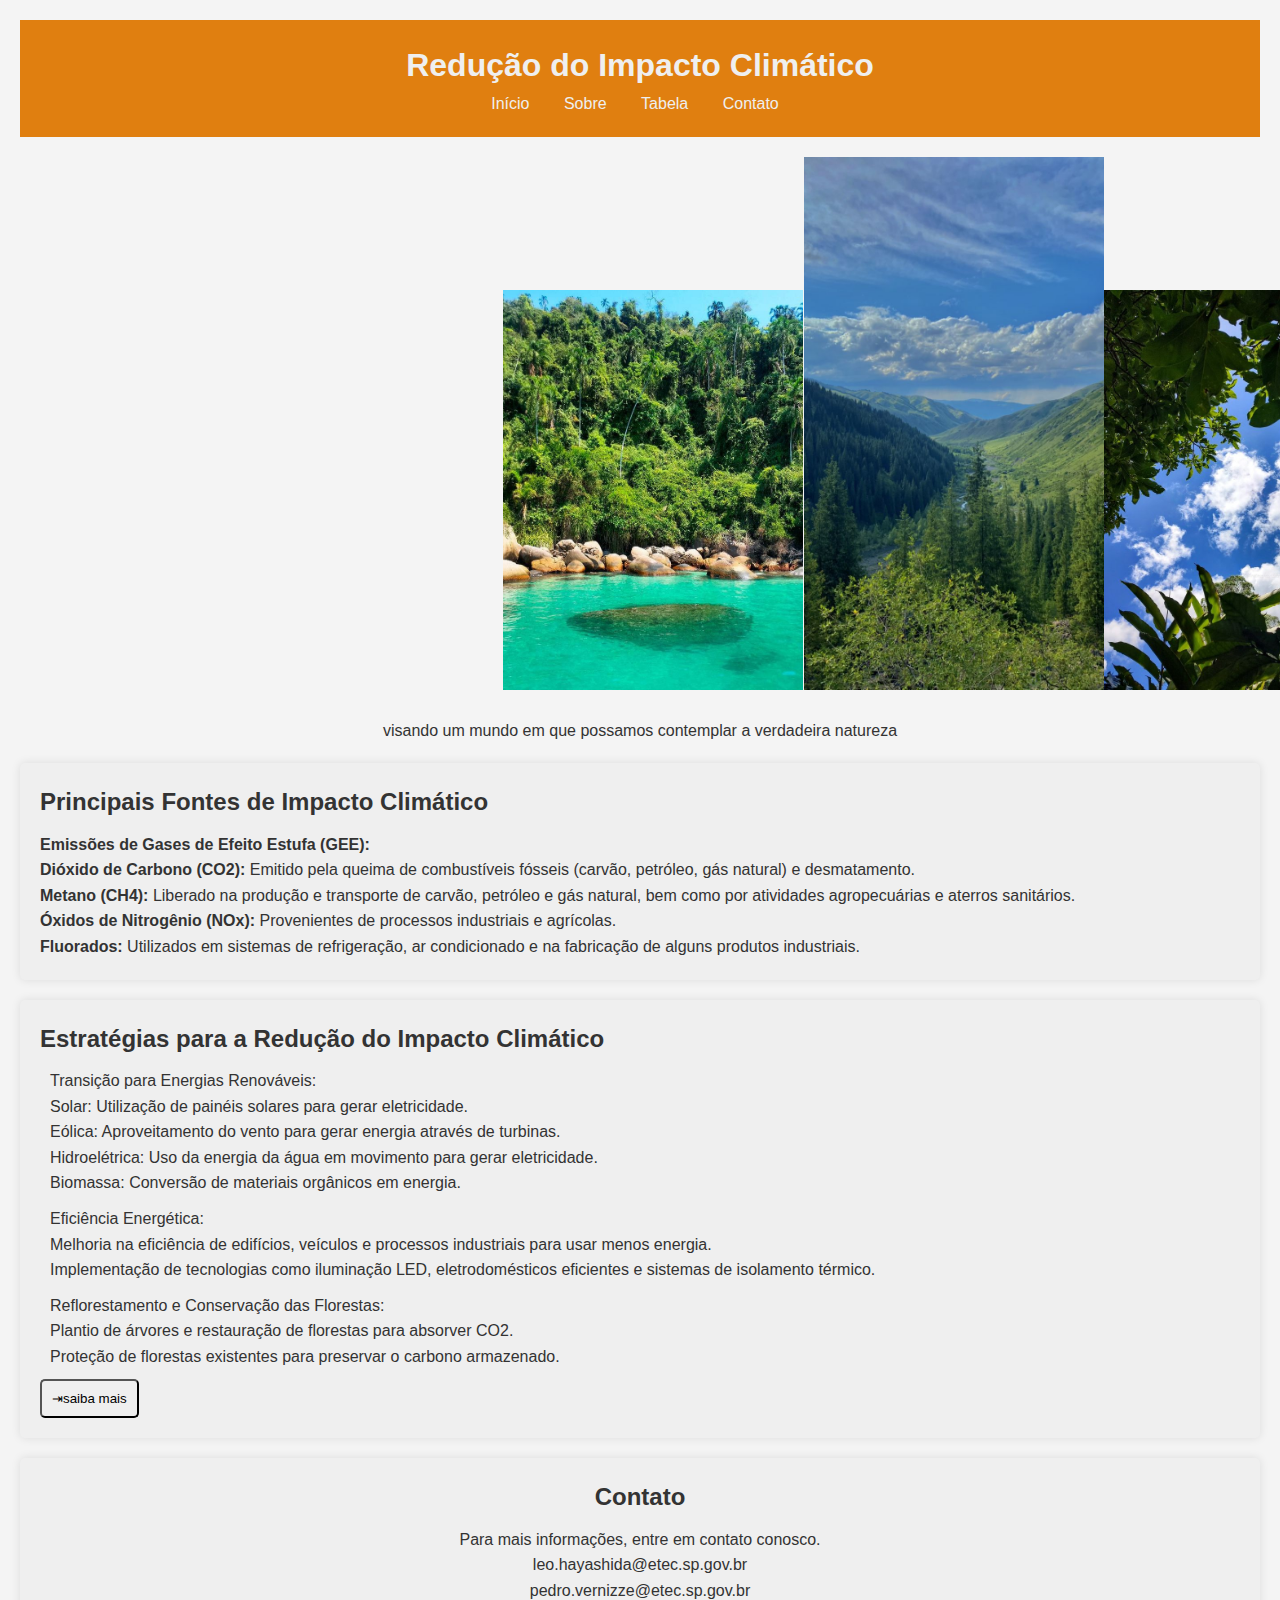
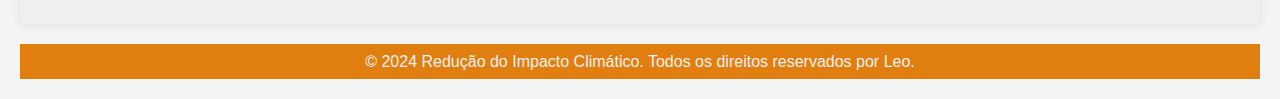
<file: site do leo/index.html>
<!DOCTYPE html>
<html lang="pt-BR">
<head>
    <meta charset="UTF-8">
    <meta name="viewport" content="width=device-width, initial-scale=1.0">
    <title>Redução do Impacto Climático</title>
    <link rel="stylesheet" href="styles.css">
</head>
<body>
    <header>
        <h1>Redução do Impacto Climático</h1>
        <nav>
            <ul>
                <li><a href="index.html">Início</a></li>
                <li><a href="about.html">Sobre</a></li>
                <li><a href="Tabela.html">Tabela</a></li>
                <li><a href="#contact">Contato</a></li>
            </ul>
        </nav>
    </header>
    <main>
            <img class="maneiro" src="image/praia.jfif" width="300px" height="400px">
            <img class="maneiro1" src="image/Céu.jfif" width="300px" height="400px">
            <img class="maneiro2" src="image/mato.jfif" width="300px">

        <p class="mato">visando um mundo em que possamos contemplar a verdadeira natureza</p>
   
        <section id="home">
            <h2>Principais Fontes de Impacto Climático</h2  
                <p class="palavra"><strong>Emissões de Gases de Efeito Estufa (GEE):</strong><br>
                <strong>Dióxido de Carbono (CO2):</strong> Emitido pela queima de combustíveis fósseis (carvão, petróleo, gás natural) e desmatamento.<br>
                <strong>Metano (CH4):</strong> Liberado na produção e transporte de carvão, petróleo e gás natural, bem como por atividades agropecuárias e aterros sanitários.<br>
                <strong>Óxidos de Nitrogênio (NOx):</strong> Provenientes de processos industriais e agrícolas.<br>
                <strong>Fluorados:</strong> Utilizados em sistemas de refrigeração, ar condicionado e na fabricação de alguns produtos industriais.</p>                
        </section>
        <section id="about">
            <h2>Estratégias para a Redução do Impacto Climático</h2>
            <p class="po">Transição para Energias Renováveis:<br>

                Solar: Utilização de painéis solares para gerar eletricidade.<br>
                Eólica: Aproveitamento do vento para gerar energia através de turbinas.<br>
                Hidroelétrica: Uso da energia da água em movimento para gerar eletricidade.<br>
                Biomassa: Conversão de materiais orgânicos em energia.
                </p>
               
                <p class="po">Eficiência Energética:<br>

                    Melhoria na eficiência de edifícios, veículos e processos industriais para usar menos energia.<br>
                    Implementação de tecnologias como iluminação LED, eletrodomésticos eficientes e sistemas de isolamento térmico.</p>
                    
                <p class="po">Reflorestamento e Conservação das Florestas:<br>

                    Plantio de árvores e restauração de florestas para absorver CO2.<br>
                    Proteção de florestas existentes para preservar o carbono armazenado.
                    </p>
                    <button>⇥saiba mais</button>
        </section>
        
        <section id="contact">
            <h2 class="pu">Contato</h2>
            <p class="pa">Para mais informações, entre em contato conosco.<br>
                leo.hayashida@etec.sp.gov.br <br>
                pedro.vernizze@etec.sp.gov.br</p>
        </section>
        </main>
    <footer>
        <p class="pa">&copy; 2024 Redução do Impacto Climático. Todos os direitos reservados por Leo.</p>
    </footer>
    <script src="scripts.js"></script>
</body>
</html>
</file>
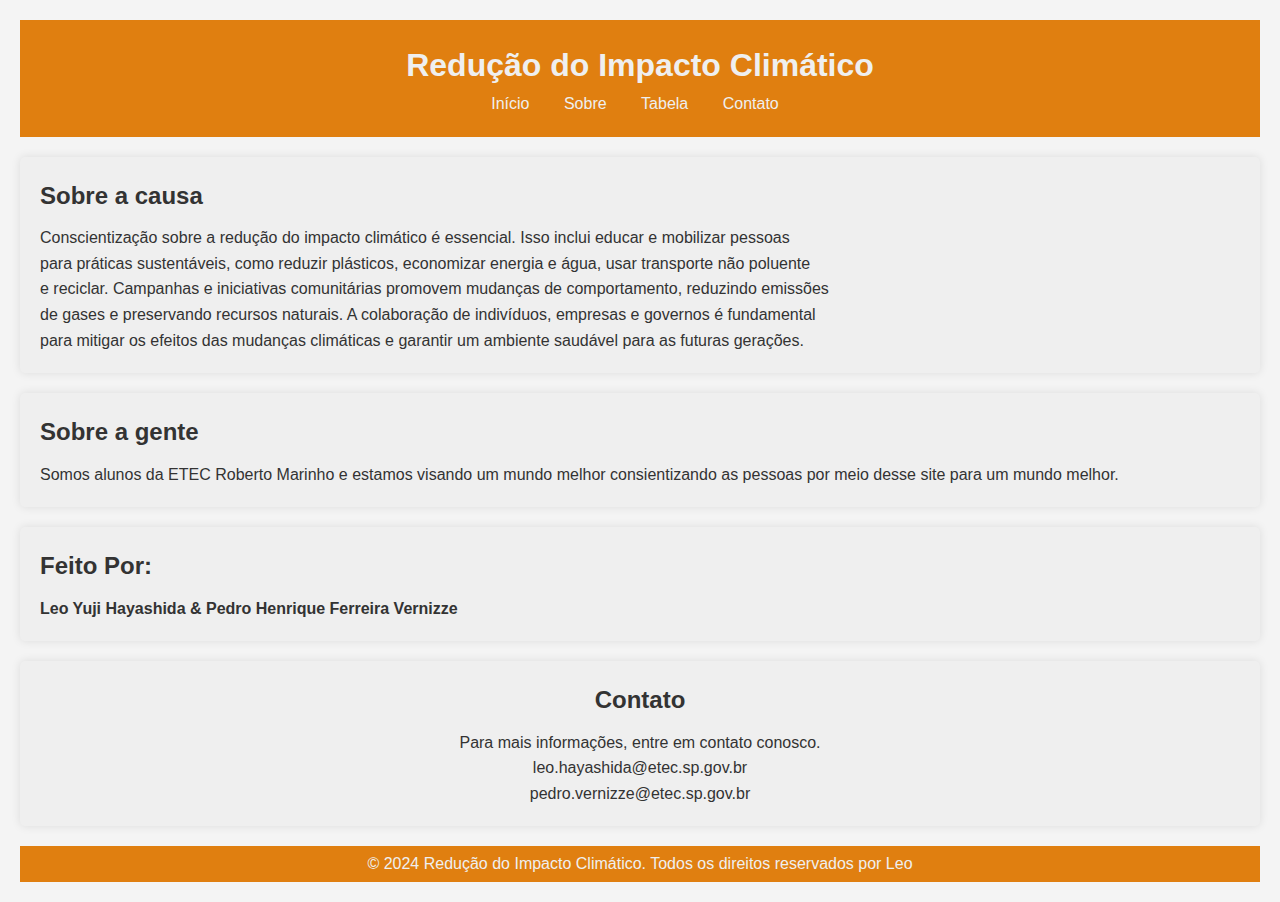
<file: site do leo/about.html>
<!DOCTYPE html>
<html lang="pt-BR">
<head>
    <meta charset="UTF-8">
    <meta name="viewport" content="width=device-width, initial-scale=1.0">
    <title>Redução do Impacto Climático</title>
    <link rel="stylesheet" href="styles.css">
</head>
<body>
    <header>
        <h1>Redução do Impacto Climático</h1>
        <nav>
            <ul>
                <li><a href="index.html">Início</a></li>               
                <li><a href="about.html">Sobre</a></li>
                <li><a href="Tabela.html">Tabela</a></li>
                <li><a href="#contact">Contato</a></li>
            </ul>
        </nav>
    </header>
    <main>
        <section id="home">
            <h2>Sobre a causa</h2>
            <p>
                Conscientização sobre a redução do impacto climático é essencial.
                Isso inclui educar e mobilizar pessoas<br> para práticas sustentáveis,
                como reduzir plásticos, economizar energia e água, usar transporte
                não poluente<br> e reciclar. Campanhas e iniciativas comunitárias promovem
                mudanças de comportamento, reduzindo emissões<br> de gases e preservando 
                recursos naturais. A colaboração de indivíduos, empresas e governos
                é fundamental<br> para mitigar os efeitos das mudanças climáticas e garantir
                um ambiente saudável para as futuras gerações.</p>    
                   
                   </section>
                   <section>
                    <h2>Sobre a gente</h2>
                    <p>Somos alunos da ETEC Roberto Marinho e estamos visando um mundo melhor consientizando as pessoas por meio desse site 
                        para um mundo melhor.
                    </p>
                   </section>
        <section id="about">
            <h2>Feito Por:</h2>
            <p><strong>Leo Yuji Hayashida & Pedro Henrique Ferreira Vernizze</strong></p>
        </section>
       
        </section>
        <section id="contact">
            <h2 class="pu">Contato</h2>
            <p class="pa">Para mais informações, entre em contato conosco.<br>
                leo.hayashida@etec.sp.gov.br<br>
                pedro.vernizze@etec.sp.gov.br
            </p>
        </section>
    </main>
    <footer>
        <p class="pa">&copy; 2024 Redução do Impacto Climático. Todos os direitos reservados por Leo</p>
    </footer>
    <script src="scripts.js"></script>
</body>
</html>
</file>
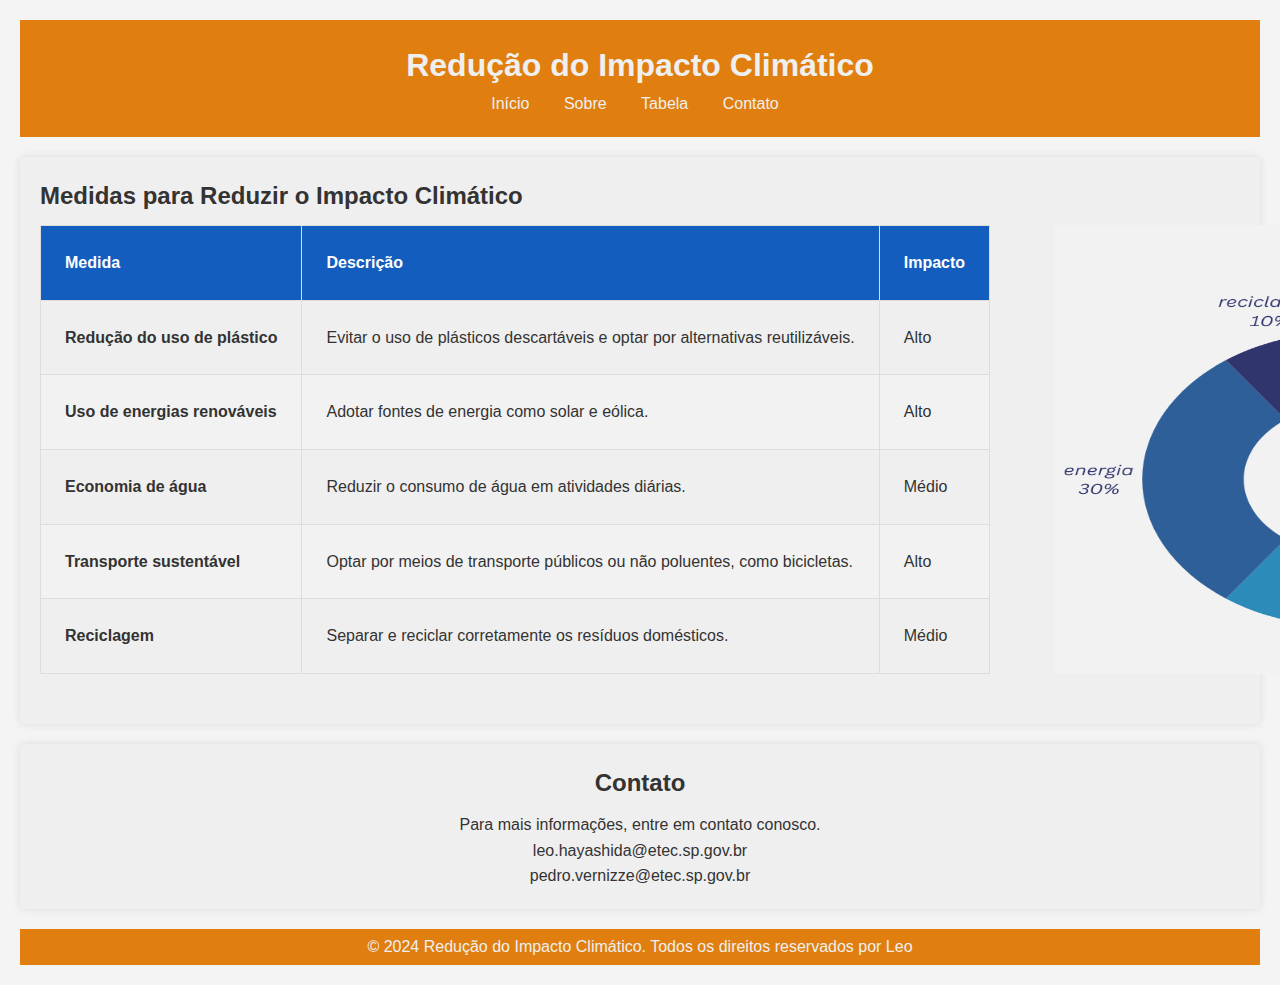
<file: site do leo/Tabela.html>
<!DOCTYPE html>
<html lang="pt-BR">
<head>
    <meta charset="UTF-8">
    <meta name="viewport" content="width=device-width, initial-scale=1.0">
    <title>Redução do Impacto Climático</title>
    <link rel="stylesheet" href="styles.css">
</head>
<body>
    <header>
        <h1>Redução do Impacto Climático</h1>
        <nav>
            <ul>
                <li><a href="index.html">Início</a></li>
                <li><a href="about.html">Sobre</a></li>
                <li><a href="Tabela.html">Tabela</a></li>
                <li><a href="#contact">Contato</a></li>
            </ul>
        </nav>
    </header>
    <main>       
        <section id="table">
            <h2>Medidas para Reduzir o Impacto Climático</h2>
            <table>
                <thead>
                    <tr>
                        <img class="azul" src="image/azul.png" width="825px" height="449px">
                        <th>Medida</th>
                        <th>Descrição</th>
                        <th>Impacto</th>
                    </tr>
                </thead>
                <tbody>
                    <tr>
                        <td><strong>Redução do uso de plástico</strong> <br></td>                        
                        <td>Evitar o uso de plásticos descartáveis e optar por alternativas reutilizáveis.</td>
                        <td>Alto</td>                 
                    </tr>
                    <tr>
                        <td><strong>Uso de energias renováveis</strong></td>
                        <td>Adotar fontes de energia como solar e eólica.</td>
                        <td>Alto</td>
                    </tr>
                    <tr>
                        <td><strong>Economia de água</strong></td>
                        <td>Reduzir o consumo de água em atividades diárias.</td>
                        <td>Médio</td>
                    </tr>
                    <tr>
                        <td><strong>Transporte sustentável</strong></td>
                        <td>Optar por meios de transporte públicos ou não poluentes, como bicicletas.</td>
                        <td>Alto</td>
                    </tr>
                    <tr>
                        <td><strong>Reciclagem</strong></td>
                        <td>Separar e reciclar corretamente os resíduos domésticos.</td>
                        <td>Médio</td>
                    </tr>
                </tbody>
            </table>
        </section>
        <section id="contact">
            <h2 class="pu">Contato</h2>
            <p class="pa">Para mais informações, entre em contato conosco.<br>
                leo.hayashida@etec.sp.gov.br<br>
                pedro.vernizze@etec.sp.gov.br</p>
        </section>
    </main>
    <footer>
        <p class="pa">&copy; 2024 Redução do Impacto Climático. Todos os direitos reservados por Leo</p>
    </footer>
    <script src="scripts.js"></script>
</body>
</html>
</file>
<file: site do leo/styles.css>
/* Reset básico para remover margens e paddings padrões */
* {
    margin: 0;
    padding: 0;
    box-sizing: border-box;
}

/* Estilo do corpo da página */
body {
    font-family: Arial, sans-serif;
    line-height: 1.6;
    background-color: #f4f4f4;
    color: #333;
    padding: 20px;
}

/* Estilo do cabeçalho */
header {
    background: #e07f10;
    color: #efefef;
    padding: 20px 0;
    text-align: center;
    font-family: 'Lucida Sans', 'Lucida Sans Regular', 'Lucida Grande', 'Lucida Sans Unicode', Geneva, Verdana, sans-serif;
}

header nav ul {
    list-style: none;
    padding: 0;
    text-align: center;
}

header nav ul li {
    display: inline;
    margin-right: 10px;
}

header nav ul li a {
    color: #efefef;
    text-decoration: none;
    padding: 5px 10px;
}

header nav ul li a:hover {
    background-color: #995d0e;
    border-radius: 5px;
}

/* Estilo das seções principais */
main {
    margin: 20px 0;
}

section {
    background: #efefef;
    margin-bottom: 20px;
    padding: 20px;
    border-radius: 5px;
    box-shadow: 0 0 10px rgba(0,0,0,0.1);
    font-family: 'Lucida Sans', 'Lucida Sans Regular', 'Lucida Grande', 'Lucida Sans Unicode', Geneva, Verdana, sans-serif;
}

section h2 {
    margin-bottom: 10px;
}

/* Estilo da tabela */
table {s
    width: 100%;
    border-collapse: collapse;
    margin-bottom: 30px;
}

table, th, td {
    border: 1px solid #ddd;
}

table th, table td {
    padding: 24px;
    text-align: left;
}

table th {
    background-color: rgb(18, 93, 190);
    color: white;
}

table tr:nth-child(even) {
    background-color: #f2f2f2;
}

/* Estilo do rodapé */
footer {
    background: #e07f10;
    color: #efefef;
    text-align: center;
    padding: 5px 0;
    position: relative;
    width: 100%;
    bottom: 0;
}
.azul {
    position: absolute;
    right: 10px;
    left: 1055px;
}
.po {
    margin: 10px;
}
.pa {
    text-align: center;
}
.pu {
    text-align: center;
}
.maneiro {
    position: relative;
    left: 483px;
    border: #333;
}
.maneiro1 {
    position: relative;
    left: 778px;
}
.maneiro2 {
    position: relative;
    left: 175px;
}
.mato {
    margin: 20px;
    text-align: center;
}
button {
    color: black;
    border-radius: 5px;
    background-color: none;
    padding: 10px 10px;
    text-decoration: none;
    left: 100px;
}
</file>
